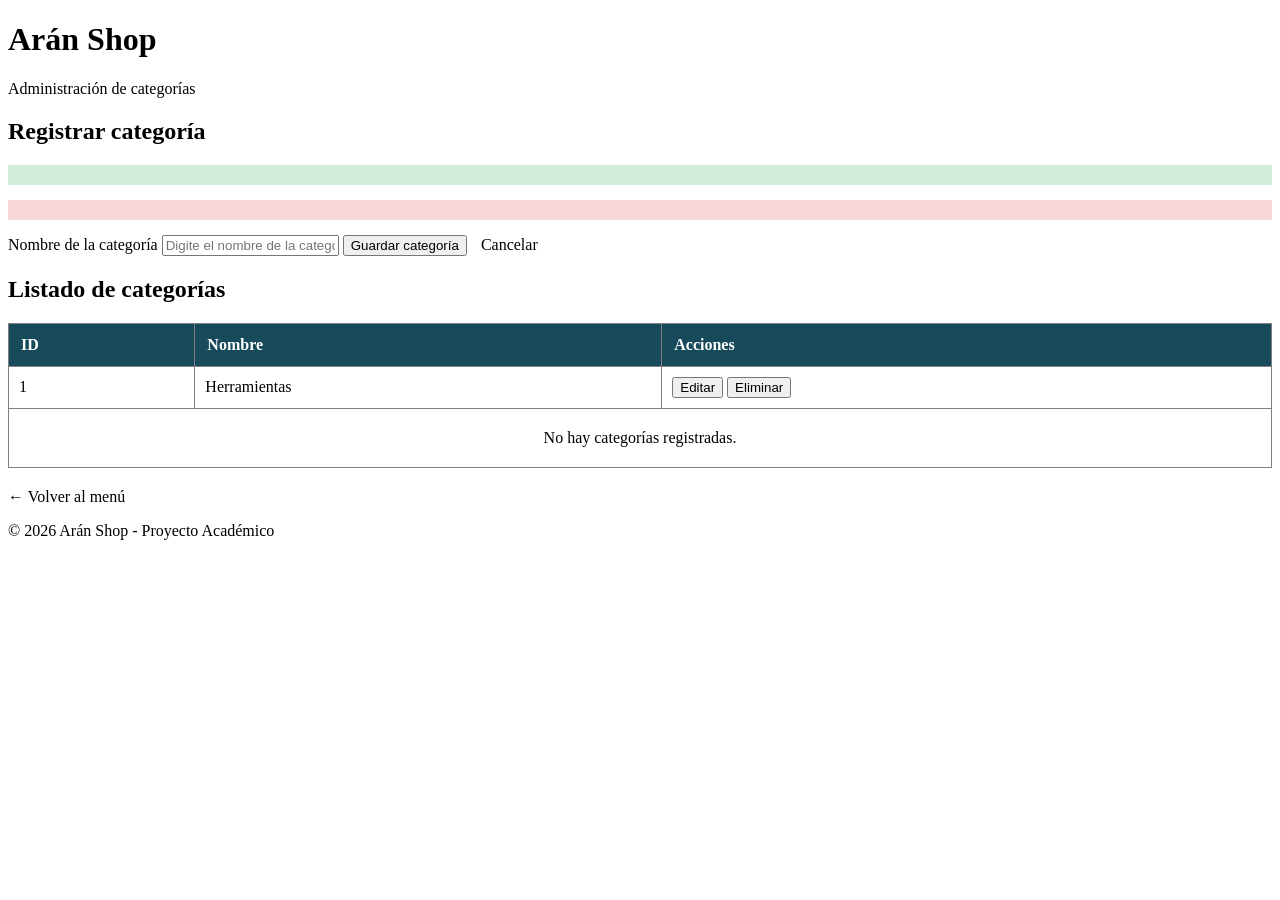
<file: src/main/resources/templates/categorias.html>
<!DOCTYPE html>
<html lang="es" xmlns:th="http://www.thymeleaf.org">
<head>
    <meta charset="UTF-8">
    <meta name="viewport" content="width=device-width, initial-scale=1.0">

    <title>Arán Shop - Categorías</title>

    <link rel="stylesheet" th:href="@{/css/Estilos.css}">
</head>
<body>

<header>
    <h1>Arán Shop</h1>
    <p>Administración de categorías</p>
</header>

<main class="contenedor">

    <section class="tarjeta">

        <h2 th:text="${categoriaEditar != null} ?
            'Editar categoría' : 'Registrar categoría'">
            Registrar categoría
        </h2>

        <div th:if="${exito}"
             th:text="${exito}"
             style="background-color: #d4edda; color: #155724; padding: 10px; margin-bottom: 15px;">
        </div>

        <div th:if="${error}"
             th:text="${error}"
             style="background-color: #f8d7da; color: #721c24; padding: 10px; margin-bottom: 15px;">
        </div>

        <form th:action="${categoriaEditar != null} ?
                  @{/categorias/actualizar} : @{/categorias/guardar}"
              method="post">

            <input type="hidden"
                   name="id"
                   th:if="${categoriaEditar != null}"
                   th:value="${categoriaEditar.id}">

            <label for="nombre">Nombre de la categoría</label>

            <input type="text"
                   id="nombre"
                   name="nombre"
                   placeholder="Digite el nombre de la categoría"
                   th:value="${categoriaEditar != null} ?
                       ${categoriaEditar.nombre} : ''"
                   required>

            <button type="submit"
                    th:text="${categoriaEditar != null} ?
                        'Actualizar categoría' : 'Guardar categoría'">
                Guardar categoría
            </button>

            <a th:if="${categoriaEditar != null}"
               th:href="@{/categorias}"
               style="margin-left: 10px;">
                Cancelar
            </a>

        </form>

    </section>

    <section class="tarjeta">

        <h2>Listado de categorías</h2>

        <table border="1"
               style="width:100%; border-collapse: collapse; text-align: left;">

            <thead>
            <tr style="background-color: #174a5b; color: white;">
                <th style="padding: 12px;">ID</th>
                <th style="padding: 12px;">Nombre</th>
                <th style="padding: 12px;">Acciones</th>
            </tr>
            </thead>

            <tbody>

            <tr th:each="cat : ${categorias}">

                <td style="padding: 10px;"
                    th:text="${cat.id}">1</td>

                <td style="padding: 10px;"
                    th:text="${cat.nombre}">Herramientas</td>

                <td style="padding: 10px;">

                    <a th:href="@{/categorias/editar/{id}(id=${cat.id})}">
                        <button type="button">Editar</button>
                    </a>

                    <form th:action="@{/categorias/eliminar/{id}(id=${cat.id})}"
                          method="post"
                          style="display: inline;"
                          onsubmit="return confirm('¿Está seguro de eliminar esta categoría?');">

                        <button type="submit">
                            Eliminar
                        </button>

                    </form>

                </td>

            </tr>

            <tr th:if="${#lists.isEmpty(categorias)}">
                <td colspan="3"
                    style="padding: 20px; text-align: center;">
                    No hay categorías registradas.
                </td>
            </tr>

            </tbody>

        </table>

    </section>

    <div style="margin-top: 20px;">
        <a th:href="@{/menu}">← Volver al menú</a>
    </div>

</main>

<footer>
    <p>&copy; 2026 Arán Shop - Proyecto Académico</p>
</footer>

</body>
</html>
</file>
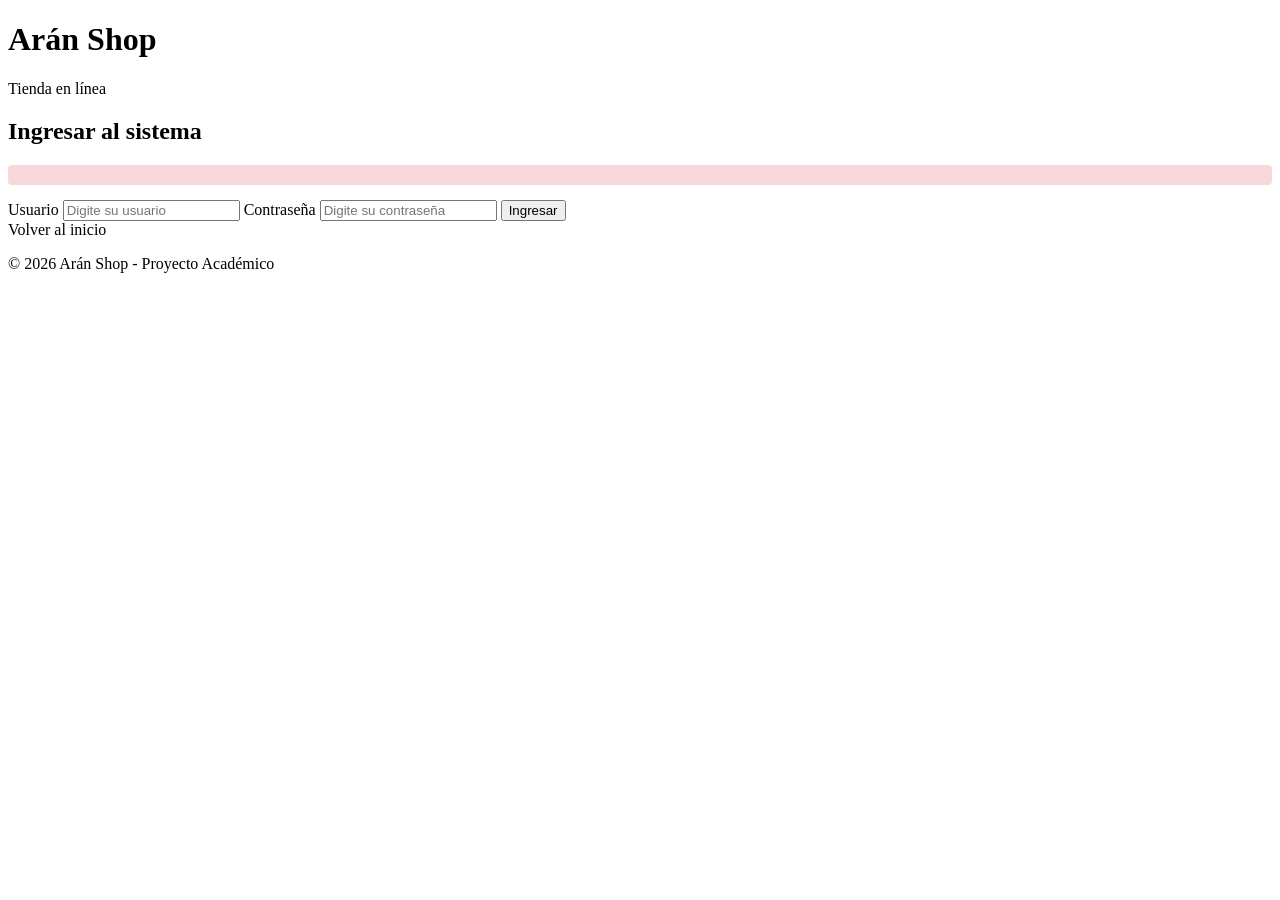
<file: src/main/resources/templates/login.html>
<!DOCTYPE html>
<html lang="es" xmlns:th="http://www.thymeleaf.org">
<head>
    <meta charset="UTF-8">
    <meta name="viewport" content="width=device-width, initial-scale=1.0">

    <title>Inicio de sesión</title>

    <link rel="stylesheet" th:href="@{/css/Estilos.css}">
    <link rel="stylesheet" th:href="@{/css/login.css}">
</head>
<body>

<header>
    <h1>Arán Shop</h1>
    <p>Tienda en línea</p>
</header>

<main class="contenedor">

    <section class="tarjeta login">

        <h2>Ingresar al sistema</h2>

        <!-- Mensaje de error del controlador -->
        <div th:if="${error}"
             th:text="${error}"
             style="padding: 10px; margin-bottom: 15px;
                    border-radius: 4px; background-color: #f8d7da;
                    color: #721c24;">
        </div>

        <form id="formLogin" th:action="@{/login}" method="post">

            <label for="usuario">Usuario</label>
            <input type="text"
                   id="usuario"
                   name="usuario"
                   placeholder="Digite su usuario"
                   required>

            <label for="contrasena">Contraseña</label>
            <input type="password"
                   id="contrasena"
                   name="contrasena"
                   placeholder="Digite su contraseña"
                   required>

            <button type="submit">Ingresar</button>

        </form>

        <a th:href="@{/}">Volver al inicio</a>

    </section>

</main>

<footer>
    <p>&copy; 2026 Arán Shop - Proyecto Académico</p>
</footer>

</body>
</html>
</file>
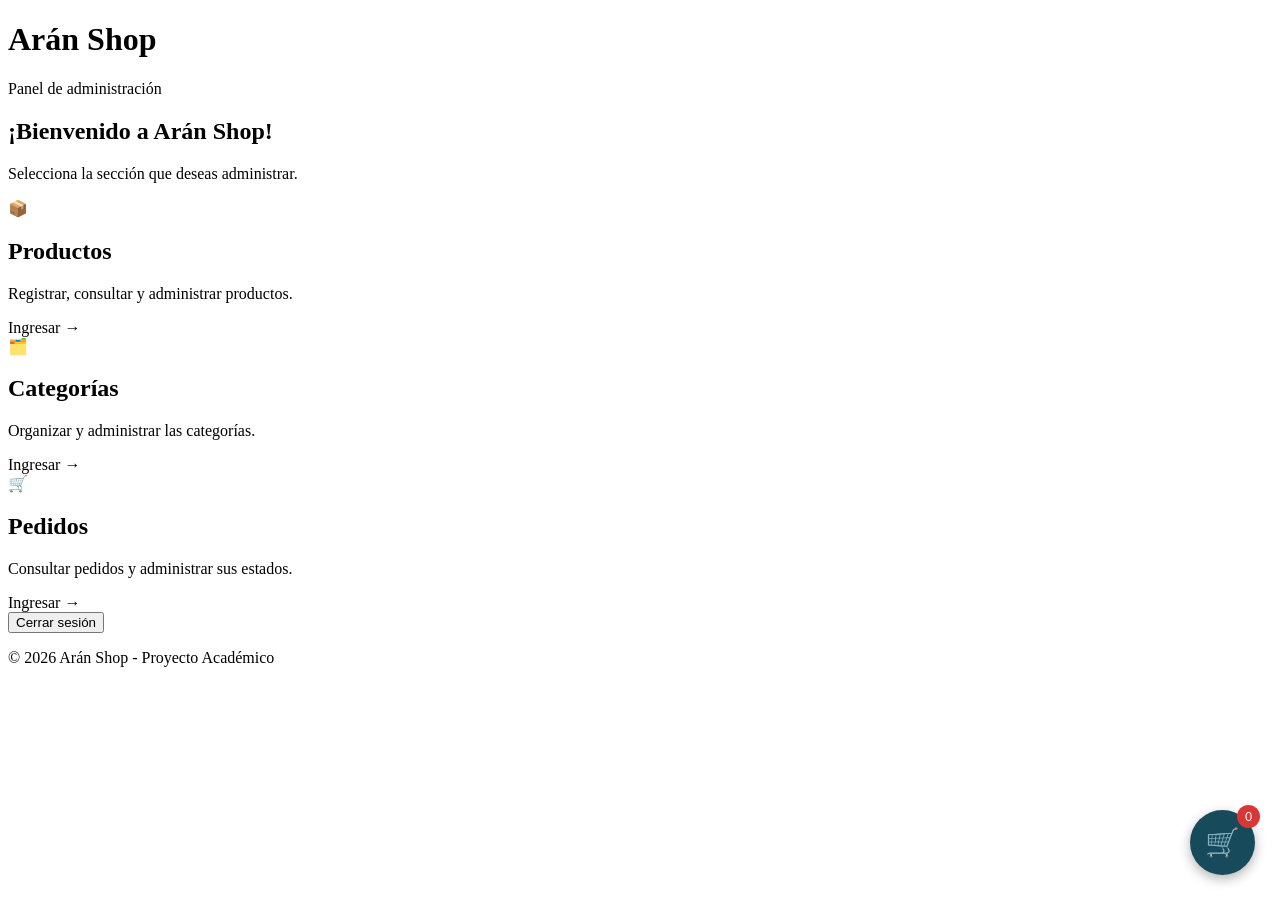
<file: src/main/resources/templates/menu.html>
<!DOCTYPE html>
<html lang="es" xmlns:th="http://www.thymeleaf.org">
<head>
    <meta charset="UTF-8">
    <meta name="viewport" content="width=device-width, initial-scale=1.0">
    <title>Arán Shop - Panel principal</title>
    <link rel="stylesheet" th:href="@{/css/Estilos.css}">

    <style>
        .boton-carrito-flotante {
            position: fixed;
            bottom: 25px;
            right: 25px;
            width: 65px;
            height: 65px;
            border-radius: 50%;
            background-color: #174a5b;
            color: white;
            border: none;
            font-size: 28px;
            cursor: pointer;
            z-index: 1000;
            box-shadow: 0 4px 12px rgba(0,0,0,0.3);
        }

        .contador-carrito {
            position: absolute;
            top: -5px;
            right: -5px;
            background-color: #d93636;
            color: white;
            border-radius: 50%;
            min-width: 23px;
            height: 23px;
            font-size: 13px;
            display: flex;
            align-items: center;
            justify-content: center;
        }

        .panel-carrito {
            display: none;
            position: fixed;
            bottom: 105px;
            right: 25px;
            width: 360px;
            max-width: calc(100% - 30px);
            max-height: 70vh;
            overflow-y: auto;
            background-color: white;
            padding: 20px;
            border-radius: 12px;
            box-shadow: 0 4px 18px rgba(0,0,0,0.3);
            z-index: 1001;
        }

        .encabezado-carrito {
            display: flex;
            justify-content: space-between;
            align-items: center;
            margin-bottom: 15px;
        }

        .cerrar-carrito {
            background-color: #a83232;
            color: white;
            border: none;
            border-radius: 5px;
            padding: 7px 12px;
            cursor: pointer;
        }

        .producto-carrito {
            border-bottom: 1px solid #ddd;
            padding: 12px 0;
        }

        .producto-carrito input {
            width: 65px;
            margin: 5px;
        }

        .boton-eliminar-carrito {
            background-color: #a83232;
            color: white;
            border: none;
            padding: 6px 10px;
            border-radius: 5px;
            cursor: pointer;
        }

        .boton-vaciar-carrito {
            background-color: #a83232;
            margin-left: 5px;
        }

        @media (max-width: 480px) {
            .panel-carrito {
                right: 15px;
                bottom: 95px;
                width: calc(100% - 70px);
            }
        }
    </style>
</head>
<body>

<header>
    <h1>Arán Shop</h1>
    <p>Panel de administración</p>
</header>

<main class="contenedor">

    <section class="bienvenida">
        <h2>¡Bienvenido a Arán Shop!</h2>
        <p>Selecciona la sección que deseas administrar.</p>
    </section>

    <section class="menu-tarjetas">

        <a th:href="@{/productos}" class="tarjeta-menu">
            <div class="icono-tarjeta">📦</div>
            <h2>Productos</h2>
            <p>Registrar, consultar y administrar productos.</p>
            <span>Ingresar →</span>
        </a>

        <a th:href="@{/categorias}" class="tarjeta-menu">
            <div class="icono-tarjeta">🗂️</div>
            <h2>Categorías</h2>
            <p>Organizar y administrar las categorías.</p>
            <span>Ingresar →</span>
        </a>

        <a th:href="@{/pedidos}" class="tarjeta-menu">
            <div class="icono-tarjeta">🛒</div>
            <h2>Pedidos</h2>
            <p>Consultar pedidos y administrar sus estados.</p>
            <span>Ingresar →</span>
        </a>

    </section>

    <div class="cerrar-sesion">
        <form th:action="@{/logout}" method="get">
            <button type="submit">Cerrar sesión</button>
        </form>
    </div>

</main>

<!-- BOTÓN FLOTANTE DEL CARRITO -->
<button type="button" class="boton-carrito-flotante"
        onclick="abrirCarrito()">
    🛒
    <span id="contadorCarrito" class="contador-carrito">0</span>
</button>

<!-- PANEL DEL CARRITO -->
<div id="panelCarrito" class="panel-carrito">

    <div class="encabezado-carrito">
        <h2>Mi carrito</h2>
        <button type="button" class="cerrar-carrito"
                onclick="cerrarCarrito()">✕</button>
    </div>

    <div id="carritoVacio" style="text-align:center; padding:15px;">
        El carrito está vacío.
    </div>

    <div id="contenidoCarrito"></div>

    <h3 id="totalCarrito" style="text-align:right; margin-top:15px;">
        Total: ₡0
    </h3>

    <form id="formCarrito"
          th:action="@{/pedidos/guardar}"
          method="post">

        <label for="clienteCarrito">Nombre del cliente:</label>

        <input type="text"
               id="clienteCarrito"
               name="nombreCliente"
               placeholder="Digite su nombre"
               required>

        <div id="productosOcultos"></div>

        <button type="submit" id="btnConfirmar" disabled>
            Confirmar compra
        </button>

        <button type="button"
                id="btnVaciar"
                class="boton-vaciar-carrito">
            Vaciar carrito
        </button>

    </form>

</div>

<footer>
    <p>&copy; 2026 Arán Shop - Proyecto Académico</p>
</footer>

<script>

    const listaCarrito = "aranShopCarrito";

    let carrito = JSON.parse(localStorage.getItem(listaCarrito) || "[]");

    function guardarCarrito() {
        localStorage.setItem(listaCarrito, JSON.stringify(carrito));
        mostrarCarrito();
    }

    function abrirCarrito() {
        document.getElementById("panelCarrito").style.display = "block";
        mostrarCarrito();
    }

    function cerrarCarrito() {
        document.getElementById("panelCarrito").style.display = "none";
    }

    function mostrarCarrito() {

        const contenido = document.getElementById("contenidoCarrito");
        const vacio = document.getElementById("carritoVacio");
        const totalTexto = document.getElementById("totalCarrito");
        const productosOcultos = document.getElementById("productosOcultos");
        const btnConfirmar = document.getElementById("btnConfirmar");
        const contador = document.getElementById("contadorCarrito");

        contenido.innerHTML = "";
        productosOcultos.innerHTML = "";

        let total = 0;
        let cantidadTotal = 0;

        carrito.forEach((producto, indice) => {

            cantidadTotal += producto.cantidad;

            const subtotal = producto.precio * producto.cantidad;
            total += subtotal;

            const articulo = document.createElement("div");
            articulo.className = "producto-carrito";

            const nombre = document.createElement("strong");
            nombre.textContent = producto.nombre;

            const precio = document.createElement("p");
            precio.textContent = "Precio: ₡" +
                producto.precio.toLocaleString("es-CR");

            const cantidad = document.createElement("label");
            cantidad.textContent = "Cantidad: ";

            const inputCantidad = document.createElement("input");
            inputCantidad.type = "number";
            inputCantidad.min = "1";
            inputCantidad.max = producto.stock;
            inputCantidad.value = producto.cantidad;

            inputCantidad.addEventListener("change", function() {

                let nuevaCantidad = parseInt(this.value);

                if (isNaN(nuevaCantidad) || nuevaCantidad < 1) {
                    nuevaCantidad = 1;
                }

                if (nuevaCantidad > producto.stock) {
                    alert("La cantidad supera las existencias disponibles.");
                    nuevaCantidad = producto.stock;
                }

                producto.cantidad = nuevaCantidad;
                guardarCarrito();

            });

            cantidad.appendChild(inputCantidad);

            const subtotalTexto = document.createElement("p");
            subtotalTexto.textContent = "Subtotal: ₡" +
                subtotal.toLocaleString("es-CR");

            const botonEliminar = document.createElement("button");
            botonEliminar.type = "button";
            botonEliminar.textContent = "Eliminar";
            botonEliminar.className = "boton-eliminar-carrito";

            botonEliminar.addEventListener("click", function() {
                carrito.splice(indice, 1);
                guardarCarrito();
            });

            articulo.appendChild(nombre);
            articulo.appendChild(precio);
            articulo.appendChild(cantidad);
            articulo.appendChild(subtotalTexto);
            articulo.appendChild(botonEliminar);

            contenido.appendChild(articulo);

            const inputProducto = document.createElement("input");
            inputProducto.type = "hidden";
            inputProducto.name = "productoIds";
            inputProducto.value = producto.id;

            const inputCantidadOculta = document.createElement("input");
            inputCantidadOculta.type = "hidden";
            inputCantidadOculta.name = "cantidades";
            inputCantidadOculta.value = producto.cantidad;

            productosOcultos.appendChild(inputProducto);
            productosOcultos.appendChild(inputCantidadOculta);

        });

        contador.textContent = cantidadTotal;

        if (carrito.length === 0) {
            vacio.style.display = "block";
            btnConfirmar.disabled = true;
        } else {
            vacio.style.display = "none";
            btnConfirmar.disabled = false;
        }

        totalTexto.textContent = "Total: ₡" +
            total.toLocaleString("es-CR");

    }

    document.getElementById("btnVaciar").addEventListener("click", function() {

        if (carrito.length > 0) {

            if (confirm("¿Desea vaciar el carrito de compras?")) {

                carrito = [];
                guardarCarrito();

            }

        }

    });

    document.getElementById("formCarrito").addEventListener("submit", function(evento) {

        if (carrito.length === 0) {
            evento.preventDefault();
            alert("Debe agregar al menos un producto al carrito.");
            return;
        }

        if (!document.getElementById("clienteCarrito").value.trim()) {
            evento.preventDefault();
            alert("Digite el nombre del cliente.");
            return;
        }

        if (!confirm("¿Desea confirmar esta compra?")) {
            evento.preventDefault();
            return;
        }

        localStorage.removeItem(listaCarrito);

    });

    mostrarCarrito();

</script>

</body>
</html>
</file>
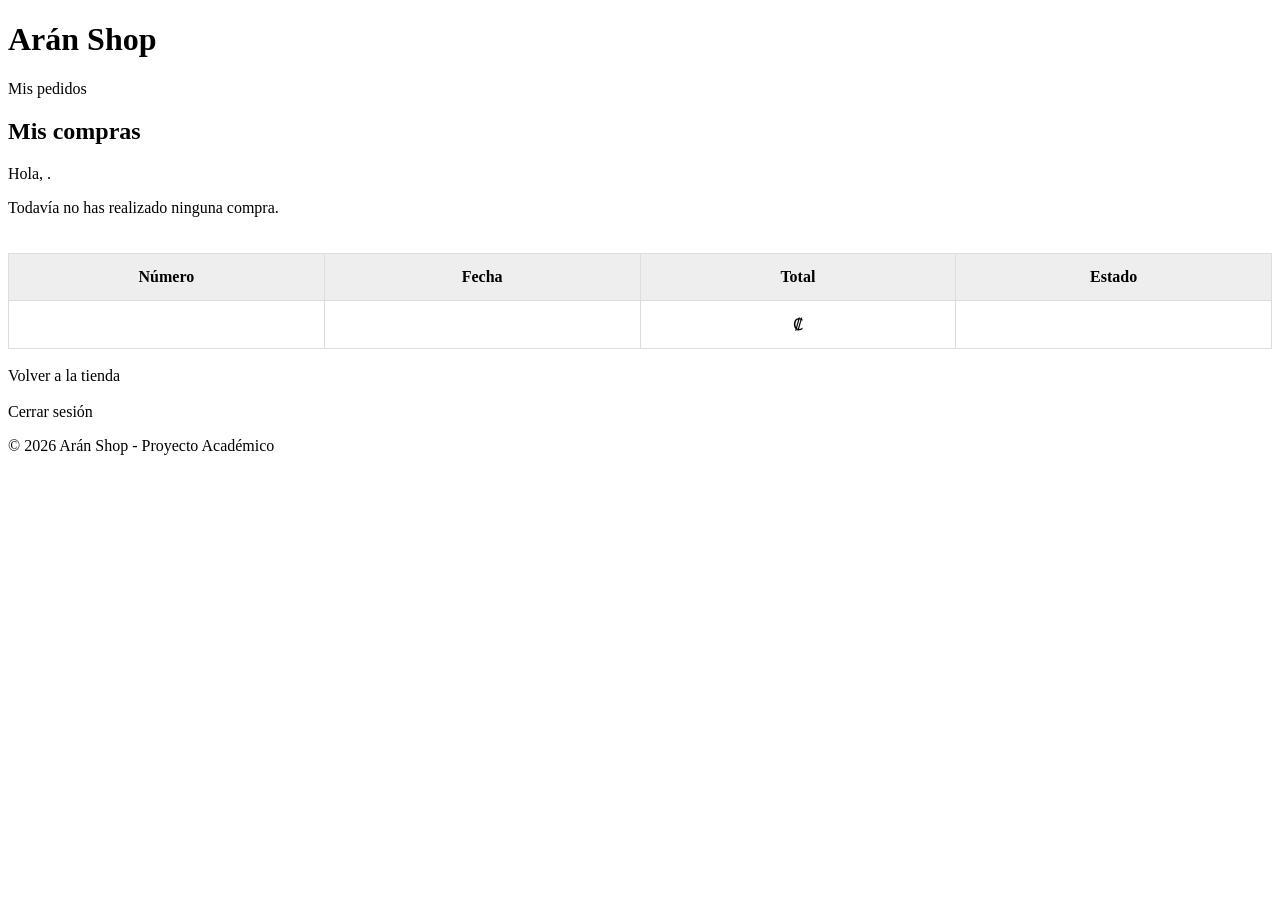
<file: src/main/resources/templates/mis-pedidos.html>
<!DOCTYPE html>
<html lang="es" xmlns:th="http://www.thymeleaf.org">
<head>
    <meta charset="UTF-8">
    <meta name="viewport" content="width=device-width, initial-scale=1.0">

    <title>Mis pedidos - Arán Shop</title>

    <link rel="stylesheet" th:href="@{/css/Estilos.css}">

    <style>
        .tabla-pedidos {
            width: 100%;
            border-collapse: collapse;
            margin-top: 20px;
            table-layout: fixed;
        }

        .tabla-pedidos th,
        .tabla-pedidos td {
            padding: 14px 8px;
            text-align: center;
            border: 1px solid #ddd;
            vertical-align: middle;
            overflow-wrap: break-word;
        }

        .tabla-pedidos th {
            background-color: #eeeeee;
        }

        .tabla-pedidos tbody tr:nth-child(even) {
            background-color: #f9f9f9;
        }

        .tabla-contenedor {
            width: 100%;
            overflow-x: auto;
        }
    </style>
</head>

<body>

<header>
    <h1>Arán Shop</h1>
    <p>Mis pedidos</p>
</header>

<main class="contenedor">

    <section class="tarjeta">

        <h2>Mis compras</h2>

        <p>
            Hola,
            <strong th:text="${session.nombreUsuario}"></strong>.
        </p>

        <div th:if="${#lists.isEmpty(pedidos)}">
            <p>Todavía no has realizado ninguna compra.</p>
        </div>

        <div th:unless="${#lists.isEmpty(pedidos)}">

            <div class="tabla-contenedor">

                <table class="tabla-pedidos">

                    <thead>
                    <tr>
                        <th>Número</th>
                        <th>Fecha</th>
                        <th>Total</th>
                        <th>Estado</th>
                    </tr>
                    </thead>

                    <tbody>

                    <tr th:each="pedido : ${pedidos}">

                        <td th:text="${pedido.id}"></td>

                        <td th:text="${#temporals.format(pedido.fecha, 'dd/MM/yyyy HH:mm')}"></td>

                        <td>
                            ₡<span th:text="${pedido.total}"></span>
                        </td>

                        <td th:text="${pedido.estado}"></td>

                    </tr>

                    </tbody>

                </table>

            </div>

        </div>

        <br>

        <a th:href="@{/tienda}">Volver a la tienda</a>

        <br><br>

        <a th:href="@{/logout}">Cerrar sesión</a>

    </section>

</main>

<footer>
    <p>&copy; 2026 Arán Shop - Proyecto Académico</p>
</footer>

</body>
</html>
</file>
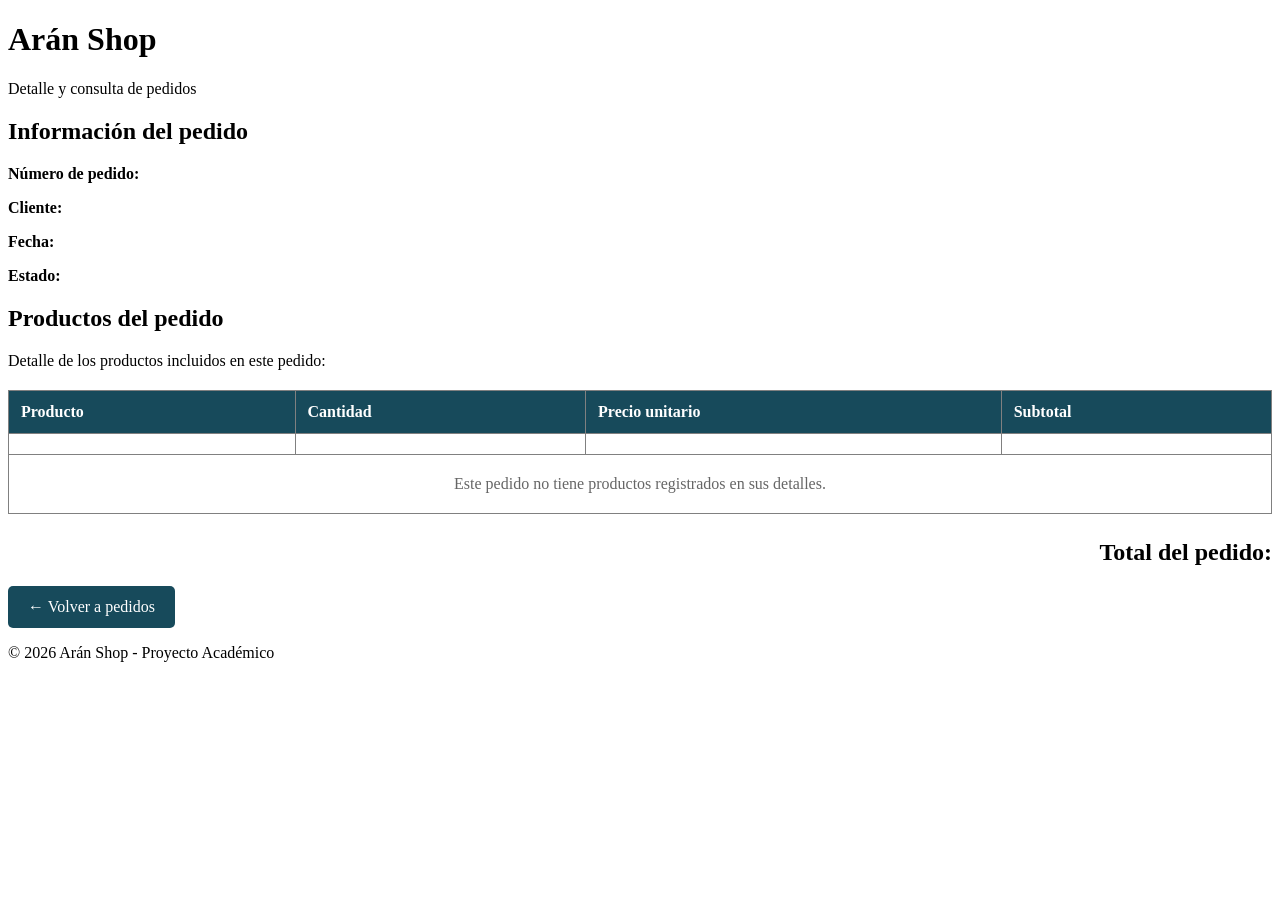
<file: src/main/resources/templates/pedido-detalles.html>
<!DOCTYPE html>
<html lang="es" xmlns:th="http://www.thymeleaf.org">
<head>
    <meta charset="UTF-8">
    <meta name="viewport" content="width=device-width, initial-scale=1.0">

    <title>Arán Shop - Detalles del pedido</title>

    <link rel="stylesheet" th:href="@{/css/Estilos.css}">
</head>
<body>

<header>
    <h1>Arán Shop</h1>
    <p>Detalle y consulta de pedidos</p>
</header>

<main class="contenedor">

    <!-- INFORMACIÓN DEL PEDIDO -->
    <section class="tarjeta">

        <h2>Información del pedido</h2>

        <p style="margin-top: 20px;">
            <strong>Número de pedido:</strong>
            <span th:text="${pedido.id}"></span>
        </p>

        <p>
            <strong>Cliente:</strong>
            <span th:text="${pedido.nombreCliente}"></span>
        </p>

        <p>
            <strong>Fecha:</strong>
            <span th:text="${pedido.fecha}"></span>
        </p>

        <p>
            <strong>Estado:</strong>
            <span th:text="${pedido.estado}"></span>
        </p>

    </section>

    <!-- PRODUCTOS DEL PEDIDO -->
    <section class="tarjeta">

        <h2>Productos del pedido</h2>

        <p style="margin-top: 10px; margin-bottom: 20px;">
            Detalle de los productos incluidos en este pedido:
        </p>

        <table border="1"
               style="width:100%; border-collapse: collapse; text-align: left;">

            <thead>
            <tr style="background-color: #174a5b; color: white;">
                <th style="padding: 12px;">Producto</th>
                <th style="padding: 12px;">Cantidad</th>
                <th style="padding: 12px;">Precio unitario</th>
                <th style="padding: 12px;">Subtotal</th>
            </tr>
            </thead>

            <tbody>

            <tr th:each="detalle : ${detalles}">

                <td style="padding: 10px;"
                    th:text="${detalle.producto.nombre}">
                </td>

                <td style="padding: 10px;"
                    th:text="${detalle.cantidad}">
                </td>

                <td style="padding: 10px;"
                    th:text="${'₡' + detalle.precio}">
                </td>

                <td style="padding: 10px;"
                    th:text="${'₡' + detalle.subtotal}">
                </td>

            </tr>

            <tr th:if="${#lists.isEmpty(detalles)}">
                <td colspan="4"
                    style="padding: 20px; text-align: center; color: #666;">
                    Este pedido no tiene productos registrados en sus detalles.
                </td>
            </tr>

            </tbody>

        </table>

        <h2 style="text-align: right; margin-top: 25px;">
            Total del pedido:
            <span style="color: #174a5b;"
                  th:text="${'₡' + pedido.total}">
            </span>
        </h2>

    </section>

    <!-- NAVEGACIÓN -->
    <div style="margin-top: 20px;">

        <a th:href="@{/pedidos}"
           style="display: inline-block; background-color: #174a5b; color: white; padding: 12px 20px; border-radius: 5px; text-decoration: none;">
            ← Volver a pedidos
        </a>

    </div>

</main>

<footer>
    <p>&copy; 2026 Arán Shop - Proyecto Académico</p>
</footer>

</body>
</html>
</file>
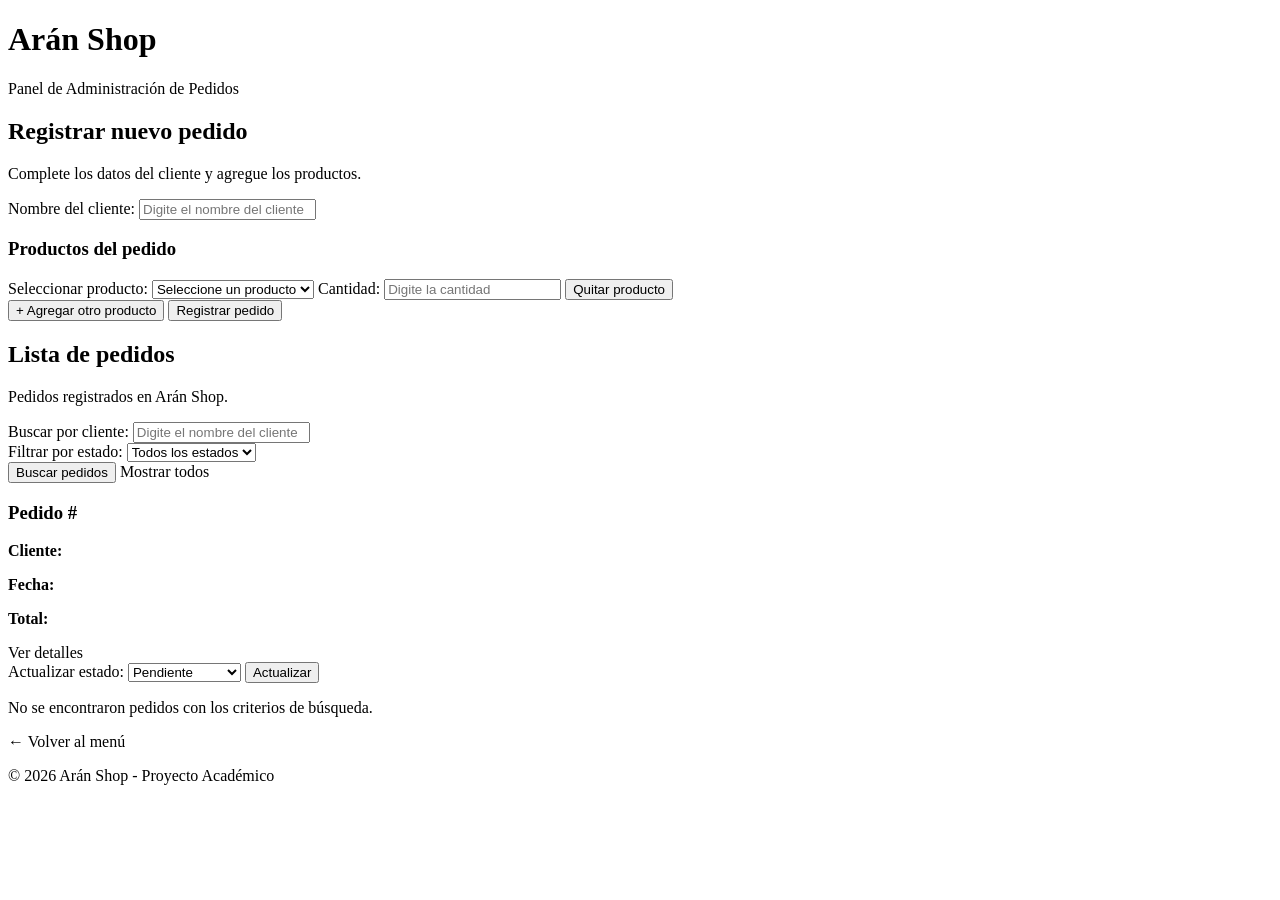
<file: src/main/resources/templates/pedidos.html>
<!DOCTYPE html>
<html lang="es" xmlns:th="http://www.thymeleaf.org">
<head>
    <meta charset="UTF-8">
    <meta name="viewport" content="width=device-width, initial-scale=1.0">
    <title>Arán Shop - Pedidos</title>
    <link rel="stylesheet" th:href="@{/css/Estilos.css}">
</head>
<body>

<header>
    <h1>Arán Shop</h1>
    <p>Panel de Administración de Pedidos</p>
</header>

<main class="contenedor">

    <!-- MENSAJES DEL SISTEMA -->
    <section class="tarjeta mensajes-pedidos">

        <div th:if="${exito}" class="mensaje-alerta mensaje-exito"
             th:text="${exito}"></div>

        <div th:if="${error}" class="mensaje-alerta mensaje-error"
             th:text="${error}"></div>

    </section>

    <!-- TARJETA PARA REGISTRAR PEDIDOS -->
    <section class="tarjeta formulario-pedidos">

        <div class="encabezado-seccion">
            <h2>Registrar nuevo pedido</h2>
            <p>Complete los datos del cliente y agregue los productos.</p>
        </div>

        <form th:action="@{/pedidos/guardar}" method="post">

            <label for="nombreCliente">Nombre del cliente:</label>

            <input type="text"
                   id="nombreCliente"
                   name="nombreCliente"
                   placeholder="Digite el nombre del cliente"
                   required>

            <h3 class="subtitulo-pedido">Productos del pedido</h3>

            <div id="listaProductos">

                <div class="producto-pedido">

                    <label>Seleccionar producto:</label>

                    <select name="productoIds" required>
                        <option value="">Seleccione un producto</option>

                        <option th:each="producto : ${productos}"
                                th:value="${producto.id}"
                                th:text="${producto.nombre + ' - ₡' + producto.precio + ' (Existencias: ' + producto.cantidad + ')'}">
                        </option>
                    </select>

                    <label>Cantidad:</label>

                    <input type="number"
                           name="cantidades"
                           min="1"
                           placeholder="Digite la cantidad"
                           required>

                    <button type="button" class="btnEliminarProducto">
                        Quitar producto
                    </button>

                </div>

            </div>

            <button type="button" id="btnAgregarProducto"
                    class="boton-agregar-linea">
                + Agregar otro producto
            </button>

            <button type="submit" class="boton-registrar-pedido">
                Registrar pedido
            </button>

        </form>

    </section>

    <!-- TARJETA DE LA LISTA DE PEDIDOS -->
    <section class="tarjeta listado-pedidos">

        <div class="encabezado-seccion">
            <h2>Lista de pedidos</h2>
            <p>Pedidos registrados en Arán Shop.</p>
        </div>

        <!-- FILTROS DE BÚSQUEDA -->
        <form th:action="@{/pedidos/buscar}"
              method="get"
              class="filtros-pedidos">

            <div>
                <label for="filtroNombre">Buscar por cliente:</label>

                <input type="text"
                       id="filtroNombre"
                       name="nombreCliente"
                       th:value="${filtroNombre}"
                       placeholder="Digite el nombre del cliente">
            </div>

            <div>
                <label for="filtroEstado">Filtrar por estado:</label>

                <select id="filtroEstado" name="estado">

                    <option value="">Todos los estados</option>

                    <option value="Pendiente"
                            th:selected="${filtroEstado == 'Pendiente'}">
                        Pendiente
                    </option>

                    <option value="En preparación"
                            th:selected="${filtroEstado == 'En preparación'}">
                        En preparación
                    </option>

                    <option value="Entregado"
                            th:selected="${filtroEstado == 'Entregado'}">
                        Entregado
                    </option>

                </select>
            </div>

            <div class="botones-filtro">
                <button type="submit">Buscar pedidos</button>

                <a th:href="@{/pedidos}" class="boton-mostrar-todos">
                    Mostrar todos
                </a>
            </div>

        </form>

        <!-- TARJETAS INDIVIDUALES DE PEDIDOS -->
        <div class="contenedor-tarjetas-pedidos">

            <article class="pedido-card" th:each="pedido : ${pedidos}">

                <div class="pedido-card-encabezado">
                    <h3>
                        Pedido #<span th:text="${pedido.id}"></span>
                    </h3>

                    <span class="estado-pedido"
                          th:classappend="${pedido.estado == 'Entregado'} ? ' estado-entregado' : (${pedido.estado == 'En preparación'} ? ' estado-preparacion' : ' estado-pendiente')"
                          th:text="${pedido.estado}">
                    </span>
                </div>

                <div class="pedido-card-datos">

                    <p>
                        <strong>Cliente:</strong>
                        <span th:text="${pedido.nombreCliente}"></span>
                    </p>

                    <p>
                        <strong>Fecha:</strong>
                        <span th:text="${pedido.fecha}"></span>
                    </p>

                    <p class="pedido-total">
                        <strong>Total:</strong>
                        <span th:text="${'₡' + pedido.total}"></span>
                    </p>

                </div>

                <div class="pedido-card-acciones">

                    <a th:href="@{/pedidos/detalles/{id}(id=${pedido.id})}"
                       class="boton-detalles">
                        Ver detalles
                    </a>

                    <form th:action="@{/pedidos/actualizarEstado}"
                          method="post"
                          class="formulario-estado">

                        <input type="hidden"
                               name="id"
                               th:value="${pedido.id}">

                        <label>Actualizar estado:</label>

                        <select name="estado" required>

                            <option value="Pendiente"
                                    th:selected="${pedido.estado == 'Pendiente'}">
                                Pendiente
                            </option>

                            <option value="En preparación"
                                    th:selected="${pedido.estado == 'En preparación'}">
                                En preparación
                            </option>

                            <option value="Entregado"
                                    th:selected="${pedido.estado == 'Entregado'}">
                                Entregado
                            </option>

                        </select>

                        <button type="submit" class="boton-actualizar-estado">
                            Actualizar
                        </button>

                    </form>

                </div>

            </article>

            <div th:if="${#lists.isEmpty(pedidos)}"
                 class="mensaje-vacio">

                <p>No se encontraron pedidos con los criterios de búsqueda.</p>

            </div>

        </div>

    </section>

    <div class="volver-menu">
        <a th:href="@{/menu}">← Volver al menú</a>
    </div>

</main>

<footer>
    <p>&copy; 2026 Arán Shop - Proyecto Académico</p>
</footer>

<script>

    const listaProductos = document.getElementById("listaProductos");
    const btnAgregarProducto = document.getElementById("btnAgregarProducto");

    // AGREGAR OTRO PRODUCTO
    btnAgregarProducto.addEventListener("click", function () {

        const primerProducto = listaProductos.querySelector(".producto-pedido");

        const nuevoProducto = primerProducto.cloneNode(true);

        nuevoProducto.querySelector("select").value = "";
        nuevoProducto.querySelector("input").value = "";

        listaProductos.appendChild(nuevoProducto);

    });

    // QUITAR PRODUCTO
    listaProductos.addEventListener("click", function (evento) {

        if (evento.target.classList.contains("btnEliminarProducto")) {

            const productos = listaProductos.querySelectorAll(".producto-pedido");

            if (productos.length > 1) {

                evento.target.closest(".producto-pedido").remove();

            } else {

                alert("Debe mantener al menos un producto en el pedido.");

            }

        }

    });

</script>

</body>
</html>
</file>
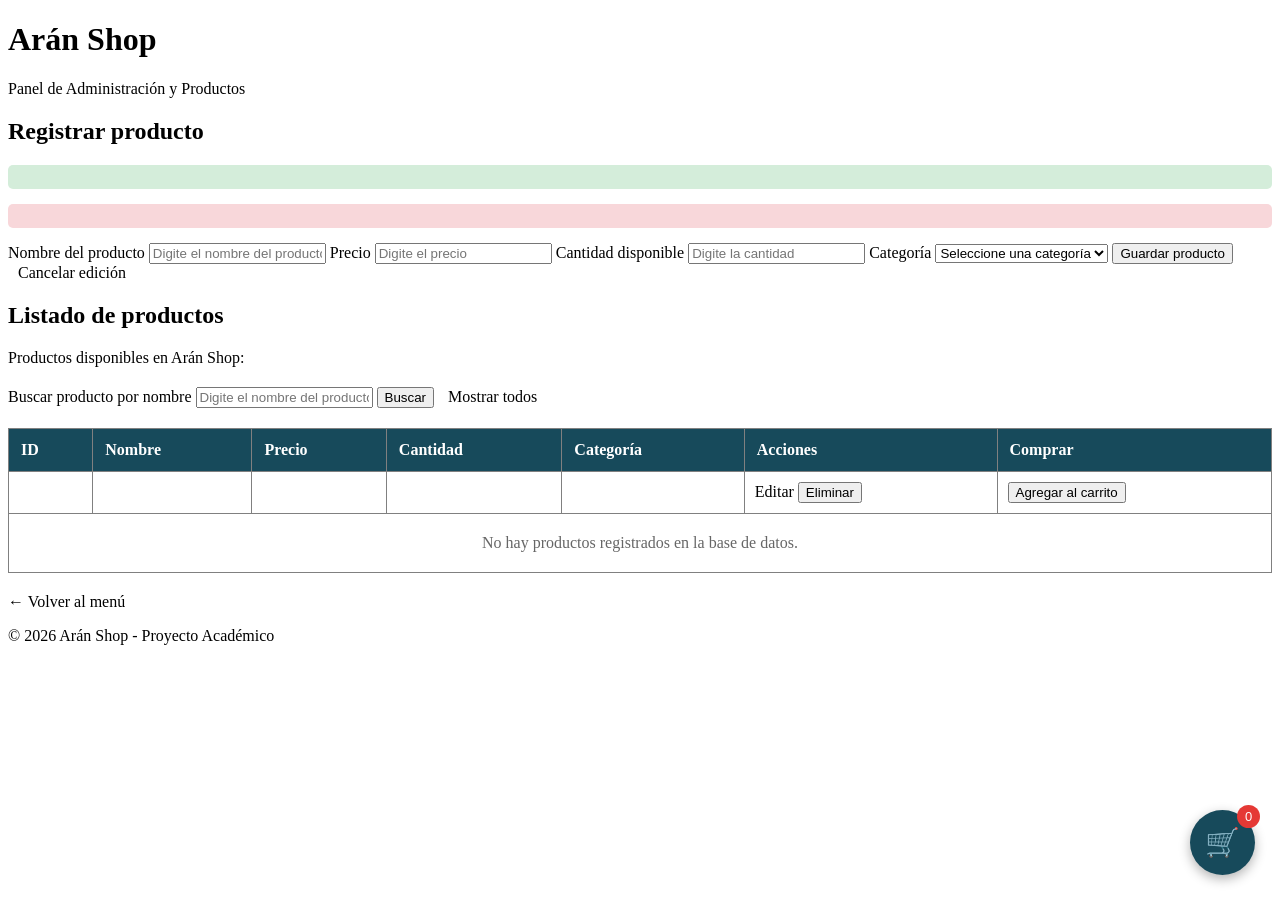
<file: src/main/resources/templates/productos.html>
<!DOCTYPE html>
<html lang="es" xmlns:th="http://www.thymeleaf.org">
<head>
    <meta charset="UTF-8">
    <meta name="viewport" content="width=device-width, initial-scale=1.0">

    <title>Arán Shop - Productos</title>

    <link rel="stylesheet" th:href="@{/css/Estilos.css}">

    <style>
        /* BOTÓN FLOTANTE DEL CARRITO */
        .boton-carrito-flotante {
            position: fixed;
            right: 25px;
            bottom: 25px;
            width: 65px;
            height: 65px;
            border-radius: 50%;
            background-color: #174a5b;
            color: white;
            border: none;
            font-size: 28px;
            cursor: pointer;
            box-shadow: 0 4px 12px rgba(0,0,0,0.3);
            z-index: 1000;
        }

        .contador-carrito {
            position: absolute;
            top: -5px;
            right: -5px;
            background-color: #e53935;
            color: white;
            border-radius: 50%;
            min-width: 23px;
            height: 23px;
            font-size: 13px;
            display: flex;
            align-items: center;
            justify-content: center;
        }

        /* PANEL DEL CARRITO */
        .panel-carrito {
            position: fixed;
            right: 20px;
            bottom: 105px;
            width: min(650px, calc(100% - 40px));
            max-height: 75vh;
            overflow-y: auto;
            background-color: white;
            padding: 20px;
            border-radius: 12px;
            box-shadow: 0 5px 20px rgba(0,0,0,0.3);
            z-index: 999;
        }

        .encabezado-carrito {
            display: flex;
            justify-content: space-between;
            align-items: center;
            gap: 10px;
            margin-bottom: 15px;
        }

        .boton-cerrar-carrito {
            background-color: #a83232;
            color: white;
            border: none;
            border-radius: 5px;
            padding: 8px 12px;
            cursor: pointer;
        }

        .panel-carrito table {
            width: 100%;
            border-collapse: collapse;
            text-align: left;
        }

        .panel-carrito th,
        .panel-carrito td {
            padding: 9px;
        }

        .panel-carrito input {
            max-width: 75px;
        }

        @media (max-width: 600px) {
            .panel-carrito {
                right: 10px;
                bottom: 90px;
                width: calc(100% - 20px);
                padding: 12px;
            }

            .panel-carrito table {
                font-size: 12px;
            }

            .panel-carrito th,
            .panel-carrito td {
                padding: 5px;
            }
        }
    </style>
</head>

<body>

<header>
    <h1>Arán Shop</h1>
    <p>Panel de Administración y Productos</p>
</header>

<main class="contenedor">

    <!-- REGISTRAR O EDITAR PRODUCTOS -->
    <section class="tarjeta">

        <h2 th:text="${producto.id != null ? 'Editar producto' : 'Registrar producto'}">
            Registrar producto
        </h2>

        <div th:if="${exito}"
             th:text="${exito}"
             style="background-color: #d4edda; color: #155724; padding: 12px; margin-bottom: 15px; border-radius: 5px;">
        </div>

        <div th:if="${error}"
             th:text="${error}"
             style="background-color: #f8d7da; color: #721c24; padding: 12px; margin-bottom: 15px; border-radius: 5px;">
        </div>

        <form th:action="${producto.id != null ? '/productos/actualizar' : '/productos/guardar'}"
              method="post">

            <input type="hidden" name="id" th:value="${producto.id}">

            <label for="nombre">Nombre del producto</label>
            <input type="text"
                   id="nombre"
                   name="nombre"
                   th:value="${producto.nombre}"
                   placeholder="Digite el nombre del producto"
                   required>

            <label for="precio">Precio</label>
            <input type="number"
                   id="precio"
                   name="precio"
                   th:value="${producto.precio}"
                   step="0.01"
                   min="0"
                   placeholder="Digite el precio"
                   required>

            <label for="cantidad">Cantidad disponible</label>
            <input type="number"
                   id="cantidad"
                   name="cantidad"
                   th:value="${producto.cantidad}"
                   min="0"
                   placeholder="Digite la cantidad"
                   required>

            <label for="categoriaId">Categoría</label>

            <select id="categoriaId" name="categoriaId" required>
                <option value="">Seleccione una categoría</option>

                <option th:each="cat : ${categorias}"
                        th:value="${cat.id}"
                        th:text="${cat.nombre}"
                        th:selected="${producto.categoria != null and producto.categoria.id == cat.id}">
                </option>
            </select>

            <button type="submit"
                    th:text="${producto.id != null ? 'Actualizar producto' : 'Guardar producto'}">
                Guardar producto
            </button>

            <a th:if="${producto.id != null}"
               th:href="@{/productos}"
               style="margin-left: 10px;">
                Cancelar edición
            </a>

        </form>

    </section>

    <!-- LISTADO DE PRODUCTOS -->
    <section class="tarjeta">

        <h2>Listado de productos</h2>

        <p style="margin-top: 10px; margin-bottom: 20px;">
            Productos disponibles en Arán Shop:
        </p>

        <!-- BUSCADOR DE PRODUCTOS -->
        <form th:action="@{/productos/buscar}"
              method="get"
              style="margin-bottom: 20px;">

            <label for="buscarNombre">Buscar producto por nombre</label>

            <input type="text"
                   id="buscarNombre"
                   name="nombre"
                   th:value="${busqueda}"
                   placeholder="Digite el nombre del producto">

            <button type="submit">Buscar</button>

            <a th:href="@{/productos}" style="margin-left: 10px;">
                Mostrar todos
            </a>

        </form>

        <table border="1"
               style="width:100%; border-collapse: collapse; text-align: left;">

            <thead>
            <tr style="background-color: #174a5b; color: white;">
                <th style="padding: 12px;">ID</th>
                <th style="padding: 12px;">Nombre</th>
                <th style="padding: 12px;">Precio</th>
                <th style="padding: 12px;">Cantidad</th>
                <th style="padding: 12px;">Categoría</th>
                <th style="padding: 12px;">Acciones</th>
                <th style="padding: 12px;">Comprar</th>
            </tr>
            </thead>

            <tbody>

            <tr th:each="prod : ${productos}">

                <td style="padding: 10px;" th:text="${prod.id}"></td>

                <td style="padding: 10px;" th:text="${prod.nombre}"></td>

                <td style="padding: 10px;" th:text="${prod.precio}"></td>

                <td style="padding: 10px;" th:text="${prod.cantidad}"></td>

                <td style="padding: 10px;"
                    th:text="${prod.categoria != null ? prod.categoria.nombre : 'Sin categoría'}">
                </td>

                <td style="padding: 10px;">

                    <a th:href="@{/productos/editar/{id}(id=${prod.id})}">
                        Editar
                    </a>

                    <form th:action="@{/productos/eliminar/{id}(id=${prod.id})}"
                          method="post"
                          style="display: inline;"
                          onsubmit="return confirm('¿Está seguro de eliminar este producto?');">

                        <button type="submit">Eliminar</button>

                    </form>

                </td>

                <td style="padding: 10px;">

                    <button type="button"
                            th:disabled="${prod.cantidad <= 0}"
                            th:attr="data-id=${prod.id},
                                     data-nombre=${prod.nombre},
                                     data-precio=${prod.precio},
                                     data-stock=${prod.cantidad}"
                            onclick="agregarAlCarrito(this)">
                        Agregar al carrito
                    </button>

                </td>

            </tr>

            <tr th:if="${#lists.isEmpty(productos)}">
                <td colspan="7"
                    style="padding: 20px; text-align: center; color: #666;">
                    No hay productos registrados en la base de datos.
                </td>
            </tr>

            </tbody>
        </table>

    </section>

    <!-- CARRITO FLOTANTE -->
    <section id="panelCarrito" class="panel-carrito" style="display: none;">

        <div class="encabezado-carrito">
            <h2>🛒 Mi carrito</h2>

            <button type="button"
                    class="boton-cerrar-carrito"
                    onclick="cerrarCarrito()">
                ✕ Cerrar
            </button>
        </div>

        <p style="margin-bottom: 15px;">
            Revise los productos seleccionados antes de confirmar su compra.
        </p>

        <div id="carritoVacio"
             style="padding: 15px; text-align: center; color: #666;">
            El carrito está vacío.
        </div>

        <table id="tablaCarrito"
               border="1"
               style="width: 100%; border-collapse: collapse; text-align: left; display: none;">

            <thead>
            <tr style="background-color: #174a5b; color: white;">
                <th>Producto</th>
                <th>Precio</th>
                <th>Cantidad</th>
                <th>Subtotal</th>
                <th>Acción</th>
            </tr>
            </thead>

            <tbody id="contenidoCarrito">
            </tbody>

        </table>

        <h3 id="totalCarrito"
            style="text-align: right; margin-top: 20px;">
            Total: ₡0
        </h3>

        <!-- CONFIRMAR COMPRA -->
        <form id="formCarrito"
              th:action="@{/pedidos/guardar}"
              method="post"
              style="margin-top: 20px;">

            <label for="clienteCarrito">Nombre del cliente:</label>

            <input type="text"
                   id="clienteCarrito"
                   name="nombreCliente"
                   placeholder="Digite su nombre"
                   required>

            <div id="productosOcultos"></div>

            <button type="submit"
                    id="btnConfirmar"
                    disabled>
                Confirmar compra
            </button>

            <button type="button"
                    id="btnVaciar"
                    style="background-color: #a83232; margin-left: 10px;">
                Vaciar carrito
            </button>

        </form>

    </section>

    <!-- BURBUJA DEL CARRITO -->
    <button type="button"
            id="botonCarritoFlotante"
            class="boton-carrito-flotante"
            onclick="abrirCarrito()"
            title="Abrir carrito">

        🛒

        <span id="contadorCarrito" class="contador-carrito">
            0
        </span>

    </button>

    <div style="margin-top: 20px;">
        <a th:href="@{/menu}">
            ← Volver al menú
        </a>
    </div>

</main>

<footer>
    <p>&copy; 2026 Arán Shop - Proyecto Académico</p>
</footer>

<!-- FUNCIONES DEL CARRITO -->
<script>

    const listaCarrito = "aranShopCarrito";

    let carrito = JSON.parse(localStorage.getItem(listaCarrito) || "[]");

    // ABRIR CARRITO
    function abrirCarrito() {
        document.getElementById("panelCarrito").style.display = "block";
    }

    // CERRAR CARRITO
    function cerrarCarrito() {
        document.getElementById("panelCarrito").style.display = "none";
    }

    // GUARDAR CARRITO
    function guardarCarrito() {

        localStorage.setItem(listaCarrito, JSON.stringify(carrito));

        mostrarCarrito();
    }

    // AGREGAR PRODUCTO
    function agregarAlCarrito(boton) {

        const id = boton.dataset.id;
        const nombre = boton.dataset.nombre;
        const precio = Number(boton.dataset.precio);
        const stock = Number(boton.dataset.stock);

        const productoExistente = carrito.find(p => p.id === id);

        if (productoExistente) {

            productoExistente.stock = stock;

            if (productoExistente.cantidad >= stock) {
                alert("No hay más existencias disponibles de este producto.");
                return;
            }

            productoExistente.cantidad++;

        } else {

            carrito.push({
                id: id,
                nombre: nombre,
                precio: precio,
                stock: stock,
                cantidad: 1
            });

        }

        guardarCarrito();

        alert(nombre + " agregado al carrito.");
    }

    // MOSTRAR CARRITO
    function mostrarCarrito() {

        const contenido = document.getElementById("contenidoCarrito");
        const tabla = document.getElementById("tablaCarrito");
        const vacio = document.getElementById("carritoVacio");
        const totalTexto = document.getElementById("totalCarrito");
        const productosOcultos = document.getElementById("productosOcultos");
        const btnConfirmar = document.getElementById("btnConfirmar");
        const contador = document.getElementById("contadorCarrito");

        contenido.innerHTML = "";
        productosOcultos.innerHTML = "";

        let total = 0;
        let cantidadTotal = 0;

        if (carrito.length === 0) {

            tabla.style.display = "none";
            vacio.style.display = "block";
            btnConfirmar.disabled = true;

        } else {

            tabla.style.display = "table";
            vacio.style.display = "none";
            btnConfirmar.disabled = false;

        }

        carrito.forEach((producto, indice) => {

            const subtotal = producto.precio * producto.cantidad;

            total += subtotal;
            cantidadTotal += producto.cantidad;

            const fila = document.createElement("tr");

            const celdaNombre = document.createElement("td");
            celdaNombre.textContent = producto.nombre;

            const celdaPrecio = document.createElement("td");
            celdaPrecio.textContent = "₡" + producto.precio.toLocaleString("es-CR");

            const celdaCantidad = document.createElement("td");

            const cantidadInput = document.createElement("input");
            cantidadInput.type = "number";
            cantidadInput.min = "1";
            cantidadInput.max = producto.stock;
            cantidadInput.value = producto.cantidad;
            cantidadInput.style.width = "75px";

            cantidadInput.addEventListener("change", function () {

                let nuevaCantidad = parseInt(this.value);

                if (isNaN(nuevaCantidad) || nuevaCantidad < 1) {
                    nuevaCantidad = 1;
                }

                if (nuevaCantidad > producto.stock) {
                    alert("La cantidad supera las existencias disponibles.");
                    nuevaCantidad = producto.stock;
                }

                producto.cantidad = nuevaCantidad;

                guardarCarrito();

            });

            celdaCantidad.appendChild(cantidadInput);

            const celdaSubtotal = document.createElement("td");
            celdaSubtotal.textContent = "₡" + subtotal.toLocaleString("es-CR");

            const celdaAccion = document.createElement("td");

            const botonEliminar = document.createElement("button");
            botonEliminar.type = "button";
            botonEliminar.textContent = "Eliminar";
            botonEliminar.style.backgroundColor = "#a83232";

            botonEliminar.addEventListener("click", function () {

                carrito.splice(indice, 1);

                guardarCarrito();

            });

            celdaAccion.appendChild(botonEliminar);

            fila.appendChild(celdaNombre);
            fila.appendChild(celdaPrecio);
            fila.appendChild(celdaCantidad);
            fila.appendChild(celdaSubtotal);
            fila.appendChild(celdaAccion);

            contenido.appendChild(fila);

            // DATOS QUE RECIBIRÁ EL CONTROLADOR
            const inputProducto = document.createElement("input");
            inputProducto.type = "hidden";
            inputProducto.name = "productoIds";
            inputProducto.value = producto.id;

            const inputCantidad = document.createElement("input");
            inputCantidad.type = "hidden";
            inputCantidad.name = "cantidades";
            inputCantidad.value = producto.cantidad;

            productosOcultos.appendChild(inputProducto);
            productosOcultos.appendChild(inputCantidad);

        });

        totalTexto.textContent = "Total: ₡" + total.toLocaleString("es-CR");

        contador.textContent = cantidadTotal;

    }

    // VACIAR CARRITO
    document.getElementById("btnVaciar").addEventListener("click", function () {

        if (carrito.length > 0) {

            if (confirm("¿Desea vaciar el carrito de compras?")) {

                carrito = [];

                guardarCarrito();

            }

        }

    });

    // CONFIRMAR COMPRA
    document.getElementById("formCarrito").addEventListener("submit", function (evento) {

        if (carrito.length === 0) {

            evento.preventDefault();

            alert("Debe agregar al menos un producto al carrito.");

            return;
        }

        if (!document.getElementById("clienteCarrito").value.trim()) {

            evento.preventDefault();

            alert("Digite el nombre del cliente.");

            return;
        }

        if (!confirm("¿Desea confirmar esta compra?")) {

            evento.preventDefault();

            return;
        }

        localStorage.removeItem(listaCarrito);

    });

    // CARGAR CARRITO AL ABRIR LA PÁGINA
    mostrarCarrito();

</script>

</body>
</html>
</file>
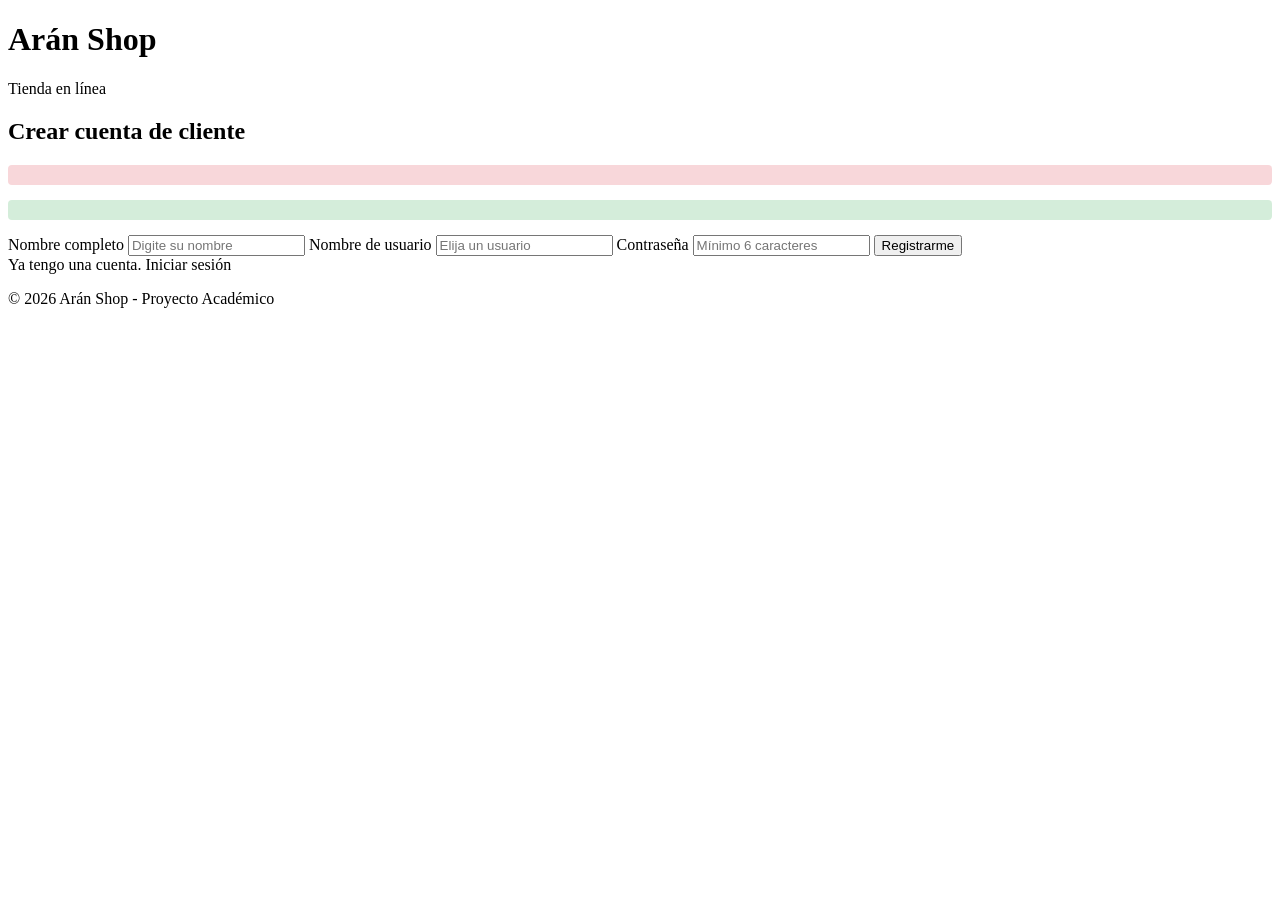
<file: src/main/resources/templates/Registro.html>
<!DOCTYPE html>
<html lang="es" xmlns:th="http://www.thymeleaf.org">
<head>
    <meta charset="UTF-8">
    <meta name="viewport" content="width=device-width, initial-scale=1.0">

    <title>Registro de clientes - Arán Shop</title>

    <link rel="stylesheet" th:href="@{/css/Estilos.css}">
    <link rel="stylesheet" th:href="@{/css/login.css}">
</head>
<body>

<header>
    <h1>Arán Shop</h1>
    <p>Tienda en línea</p>
</header>

<main class="contenedor">

    <section class="tarjeta login">

        <h2>Crear cuenta de cliente</h2>

        <div th:if="${error}"
             th:text="${error}"
             style="padding: 10px; margin-bottom: 15px;
                    border-radius: 4px; background-color: #f8d7da;
                    color: #721c24;">
        </div>

        <div th:if="${mensaje}"
             th:text="${mensaje}"
             style="padding: 10px; margin-bottom: 15px;
                    border-radius: 4px; background-color: #d4edda;
                    color: #155724;">
        </div>

        <form th:action="@{/registro}" method="post">

            <label for="nombre">Nombre completo</label>
            <input type="text"
                   id="nombre"
                   name="nombre"
                   placeholder="Digite su nombre"
                   required>

            <label for="usuario">Nombre de usuario</label>
            <input type="text"
                   id="usuario"
                   name="usuario"
                   placeholder="Elija un usuario"
                   required>

            <label for="contrasena">Contraseña</label>
            <input type="password"
                   id="contrasena"
                   name="contrasena"
                   placeholder="Mínimo 6 caracteres"
                   minlength="6"
                   required>

            <button type="submit">Registrarme</button>

        </form>

        <a th:href="@{/login}">Ya tengo una cuenta. Iniciar sesión</a>

    </section>

</main>

<footer>
    <p>&copy; 2026 Arán Shop - Proyecto Académico</p>
</footer>

</body>
</html>
</file>
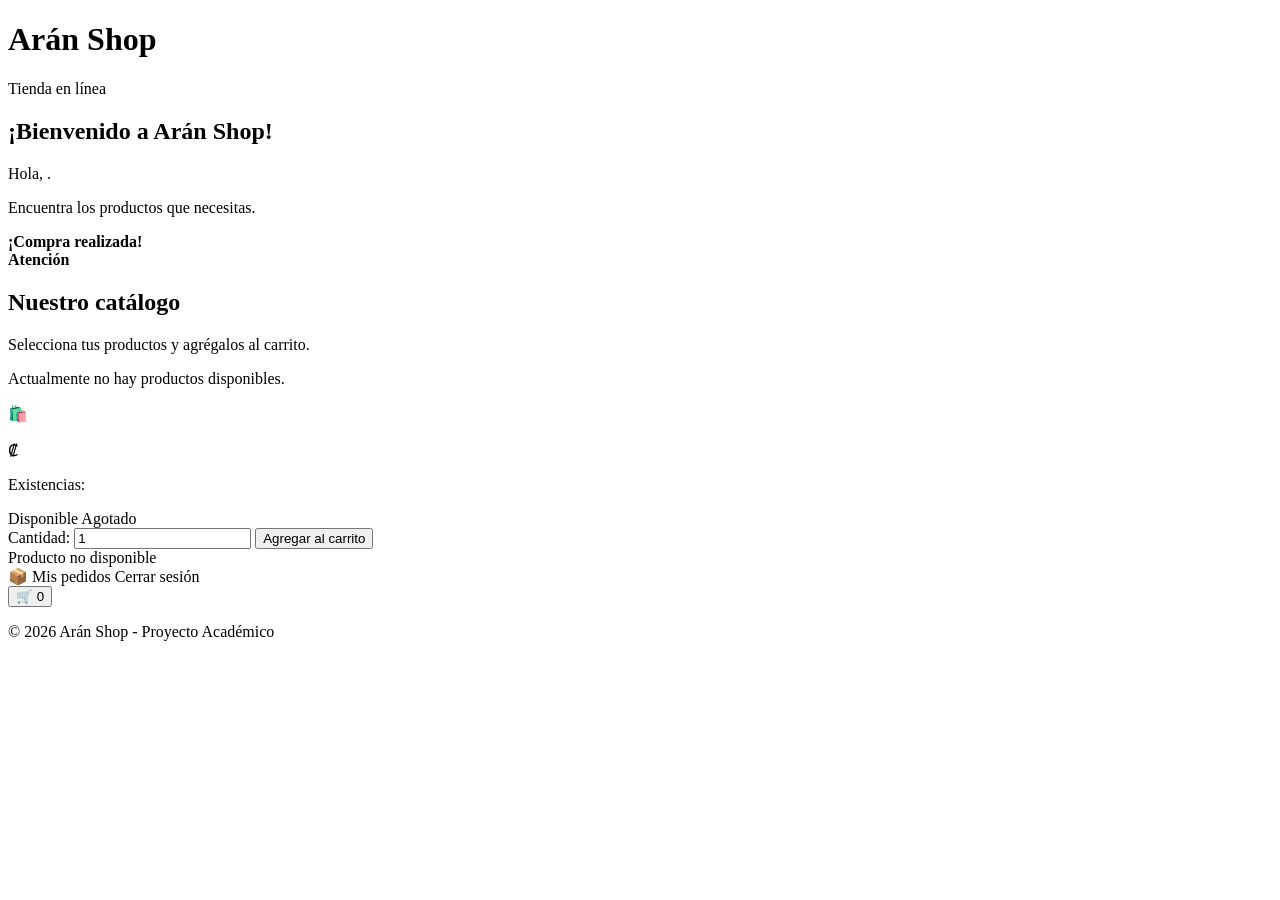
<file: src/main/resources/templates/tienda.html>
<!DOCTYPE html>
<html lang="es" xmlns:th="http://www.thymeleaf.org">
<head>
    <meta charset="UTF-8">
    <meta name="viewport" content="width=device-width, initial-scale=1.0">

    <title>Tienda - Arán Shop</title>

    <link rel="stylesheet" th:href="@{/css/Estilos.css}">
</head>
<body>

<header>
    <h1>Arán Shop</h1>
    <p>Tienda en línea</p>
</header>

<main class="contenedor">

    <section class="tarjeta tienda-principal">

        <div class="bienvenida">
            <h2>¡Bienvenido a Arán Shop!</h2>
            <p>
                Hola,
                <strong th:text="${session.nombreUsuario}"></strong>.
            </p>
            <p>Encuentra los productos que necesitas.</p>
        </div>

        <div th:if="${exito}" class="mensaje-alerta mensaje-exito">
            <strong>¡Compra realizada!</strong>
            <span th:text="${exito}"></span>
        </div>

        <div th:if="${error}" class="mensaje-alerta mensaje-error">
            <strong>Atención</strong>
            <span th:text="${error}"></span>
        </div>

        <div class="catalogo-encabezado">
            <h2>Nuestro catálogo</h2>
            <p>Selecciona tus productos y agrégalos al carrito.</p>
        </div>

        <div th:if="${#lists.isEmpty(productos)}" class="mensaje-vacio">
            <p>Actualmente no hay productos disponibles.</p>
        </div>

        <div class="catalogo-productos">

            <article class="producto-card"
                     th:each="producto : ${productos}">

                <div class="producto-icono">🛍️</div>

                <h3 th:text="${producto.nombre}"></h3>

                <p class="producto-precio">
                    ₡<span th:text="${producto.precio}"></span>
                </p>

                <p class="producto-existencia">
                    Existencias:
                    <strong th:text="${producto.cantidad}"></strong>
                </p>

                <span th:if="${producto.cantidad > 0}"
                      class="estado-producto disponible">
                    Disponible
                </span>

                <span th:if="${producto.cantidad <= 0}"
                      class="estado-producto agotado">
                    Agotado
                </span>

                <div class="producto-acciones"
                     th:if="${producto.cantidad > 0}">

                    <label>Cantidad:</label>

                    <input type="number"
                           class="cantidad-producto"
                           min="1"
                           value="1"
                           th:attr="max=${producto.cantidad}">

                    <button type="button"
                            class="boton-agregar"
                            onclick="agregarAlCarrito(this)"
                            th:attr="data-id=${producto.id},
                                     data-nombre=${producto.nombre},
                                     data-precio=${producto.precio},
                                     data-stock=${producto.cantidad}">
                        Agregar al carrito
                    </button>

                </div>

                <div th:if="${producto.cantidad <= 0}"
                     class="producto-sin-stock">
                    Producto no disponible
                </div>

            </article>

        </div>

        <div class="enlaces-cliente">
            <a th:href="@{/mis-pedidos}" class="enlace-pedidos">
                📦 Mis pedidos
            </a>

            <a th:href="@{/logout}" class="enlace-salir">
                Cerrar sesión
            </a>
        </div>

    </section>

</main>

<!-- BURBUJA FLOTANTE DEL CARRITO -->

<button type="button"
        id="botonCarrito"
        class="burbuja-carrito"
        onclick="alternarCarrito()"
        aria-label="Abrir carrito"
        aria-expanded="false">

    🛒
    <span id="contadorCarrito" class="contador-carrito">0</span>

</button>

<!-- PANEL DEL CARRITO -->

<div id="panelCarrito" class="panel-carrito" hidden>

    <div class="encabezado-carrito">
        <h2>Mi carrito</h2>

        <button type="button"
                class="cerrar-carrito"
                onclick="alternarCarrito()"
                aria-label="Cerrar carrito">
            ×
        </button>
    </div>

    <div id="carritoVacio" class="carrito-vacio">
        <p>🛒 Tu carrito está vacío.</p>
        <p>Agrega productos para comenzar tu compra.</p>
    </div>

    <div id="contenidoCarrito" hidden>

        <div id="listaCarrito"></div>

        <div class="total-carrito">
            <span>Total de la compra:</span>
            <strong>₡<span id="totalCarrito">0.00</span></strong>
        </div>

        <form id="formularioCompra"
              th:action="@{/tienda/comprar}"
              method="post">

            <div id="datosCompra"></div>

            <button type="submit" class="boton-confirmar">
                Confirmar compra
            </button>

        </form>

        <button type="button"
                class="boton-vaciar"
                onclick="vaciarCarrito()">
            Vaciar carrito
        </button>

    </div>

</div>

<footer>
    <p>&copy; 2026 Arán Shop - Proyecto Académico</p>
</footer>

<script>

    let carrito = [];

    function agregarAlCarrito(boton) {

        const tarjeta = boton.closest(".producto-card");
        const cantidadInput = tarjeta.querySelector(".cantidad-producto");

        const id = Number(boton.dataset.id);
        const nombre = boton.dataset.nombre;
        const precio = Number(boton.dataset.precio);
        const stock = Number(boton.dataset.stock);
        const cantidad = Number(cantidadInput.value);

        if (!Number.isInteger(cantidad) || cantidad <= 0) {
            alert("Ingrese una cantidad válida.");
            return;
        }

        if (cantidad > stock) {
            alert("No hay suficiente inventario disponible.");
            return;
        }

        const existente = carrito.find(producto => producto.id === id);

        if (existente) {

            if (existente.cantidad + cantidad > stock) {
                alert("La cantidad supera el inventario disponible.");
                return;
            }

            existente.cantidad += cantidad;

        } else {

            carrito.push({
                id: id,
                nombre: nombre,
                precio: precio,
                cantidad: cantidad,
                stock: stock
            });

        }

        cantidadInput.value = 1;

        mostrarCarrito();

    }

    function alternarCarrito() {

        const panel = document.getElementById("panelCarrito");
        const boton = document.getElementById("botonCarrito");

        panel.hidden = !panel.hidden;

        boton.setAttribute("aria-expanded", !panel.hidden);

    }

    function mostrarCarrito() {

        const lista = document.getElementById("listaCarrito");
        const datos = document.getElementById("datosCompra");
        const carritoVacio = document.getElementById("carritoVacio");
        const contenido = document.getElementById("contenidoCarrito");

        lista.innerHTML = "";
        datos.innerHTML = "";

        let total = 0;
        let cantidadTotal = 0;

        if (carrito.length === 0) {

            carritoVacio.hidden = false;
            contenido.hidden = true;

            document.getElementById("contadorCarrito").textContent = "0";
            document.getElementById("totalCarrito").textContent = "0.00";

            return;

        }

        carritoVacio.hidden = true;
        contenido.hidden = false;

        carrito.forEach((producto, indice) => {

            const subtotal = producto.precio * producto.cantidad;

            total += subtotal;
            cantidadTotal += producto.cantidad;

            const elemento = document.createElement("div");
            elemento.className = "producto-carrito";

            const nombre = document.createElement("strong");
            nombre.textContent = producto.nombre;

            const precio = document.createElement("p");
            precio.textContent = "Precio: ₡" + producto.precio.toFixed(2);

            const cantidad = document.createElement("p");
            cantidad.textContent = "Cantidad: " + producto.cantidad;

            const subtotalTexto = document.createElement("p");
            subtotalTexto.textContent = "Subtotal: ₡" + subtotal.toFixed(2);

            const eliminar = document.createElement("button");
            eliminar.type = "button";
            eliminar.className = "boton-eliminar";
            eliminar.textContent = "Eliminar";
            eliminar.onclick = function () {
                eliminarProducto(indice);
            };

            elemento.appendChild(nombre);
            elemento.appendChild(precio);
            elemento.appendChild(cantidad);
            elemento.appendChild(subtotalTexto);
            elemento.appendChild(eliminar);

            lista.appendChild(elemento);

            const campoProducto = document.createElement("input");
            campoProducto.type = "hidden";
            campoProducto.name = "productoIds";
            campoProducto.value = producto.id;

            const campoCantidad = document.createElement("input");
            campoCantidad.type = "hidden";
            campoCantidad.name = "cantidades";
            campoCantidad.value = producto.cantidad;

            datos.appendChild(campoProducto);
            datos.appendChild(campoCantidad);

        });

        document.getElementById("totalCarrito").textContent = total.toFixed(2);
        document.getElementById("contadorCarrito").textContent = cantidadTotal;

    }

    function eliminarProducto(indice) {

        carrito.splice(indice, 1);

        mostrarCarrito();

    }

    function vaciarCarrito() {

        carrito = [];

        mostrarCarrito();

    }

    document.getElementById("formularioCompra").addEventListener("submit", function(event) {

        if (carrito.length === 0) {

            event.preventDefault();

            alert("Agregue al menos un producto al carrito.");

        }

    });

</script>

</body>
</html>
</file>
